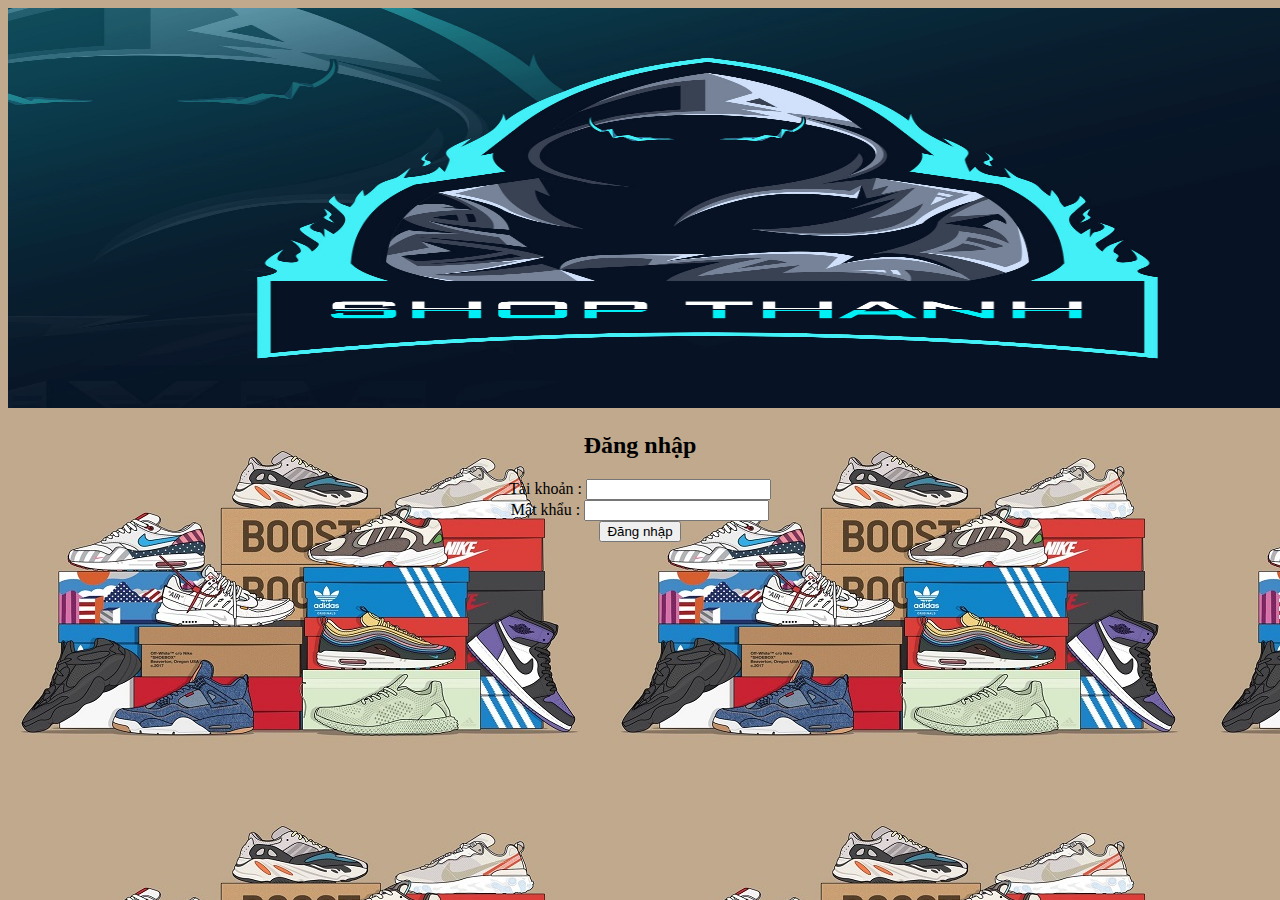
<file: index.html>
<!DOCTYPE html>
<html lang="en">
<head>
    <meta charset="UTF-8">
    <meta name="viewport" content="width=device-width, initial-scale=1.0">
    <title>đăng nhập bài cuối kì</title>
    <style>
        body{
            background-image: url('./sneaker-replica.jpg');
        }
    </style>
    <script type="text/javascript" lang="javascript">
        function layGiaTri(){
            var user="", pass="";
            user=document.getElementById("username").value;
            pass=document.getElementById("password").value;
            if(user==""){
                alert("bạn không được để trống tài khoản ! Vui lòng nhập lại");
                document.getElementById("username").focus();
            }
            else
                if(pass==""){
                    alert("Bạn không được để trống mật khẩu ! Vui lòng nhập lại");
                    document.getElementById("username").value;
                    document.getElementById("password").value;
                    document.getElementById("username").focus;
        }
            else
                
                    window.location.assign("index.html")//đg link dẫn tới trâng chủ
                
        let kq="Ban da nhap : Username: "+user+"<br/>Password: "+pass;
        document.getElementById("ketqua").innerHTML=kq;
    }
    </script>
</head>
<body onload="moCuaSomoi()";>
    <div  style="text-align:center">
<img src="./taoanhdep_logo_mascot_anonymous_76112.png" width="1400" height="400">
    </div>
    <h2 style="text-align:center;">Đăng nhập</h2>
    <form  style="text-align:center">
        <table style="margin:0 auto;">
        Tài khoản : <input type="text" id="username"><br/>
        Mật khẩu : <input type="password" id="password"><br/>
            <input type="button" onclick="layGiaTri();" value="Đăng nhập";>
        <p id="ketqua">  </p>
    </table>
    </form>
</body>
</html>
</file>
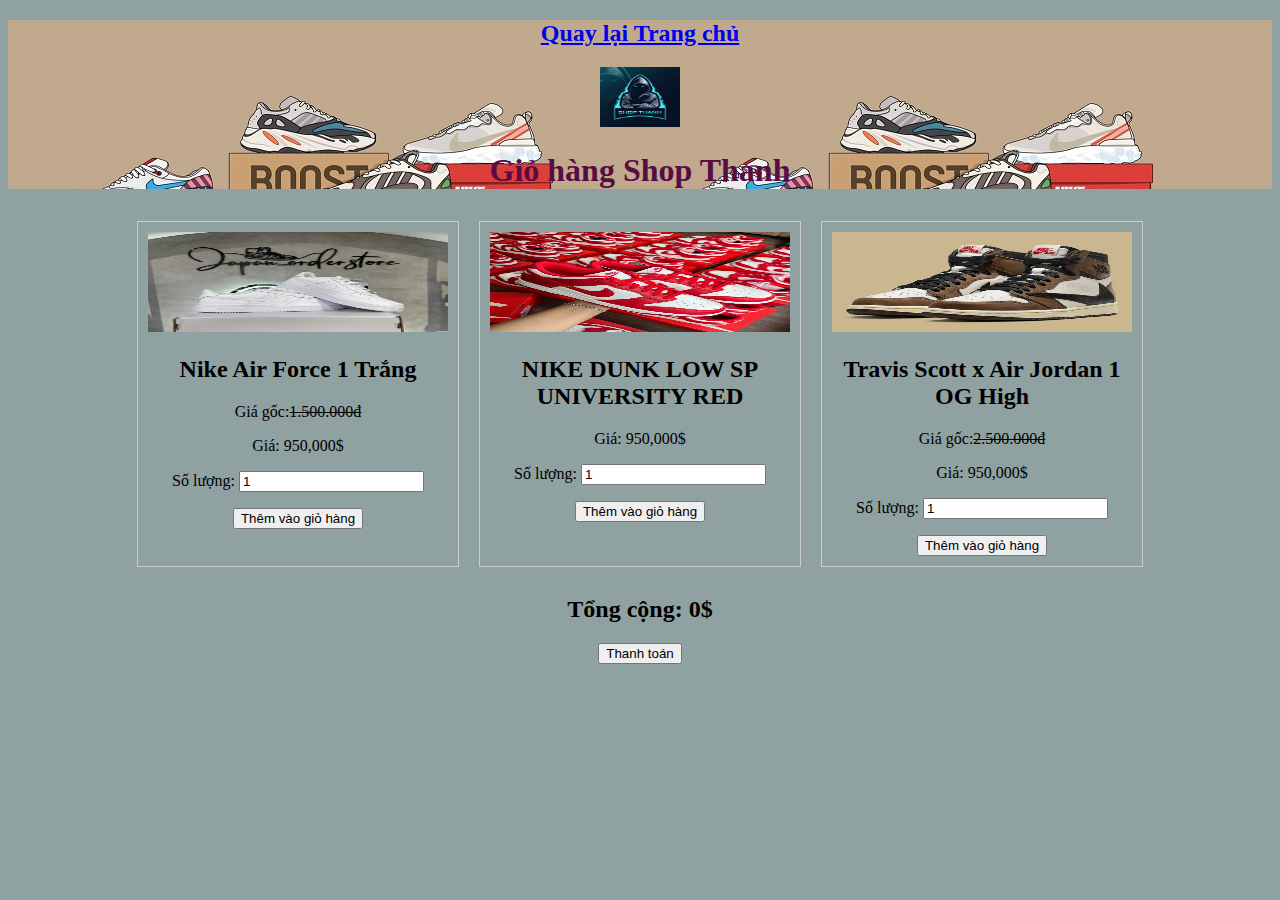
<file: giohang.html>
<!DOCTYPE html>
<html lang="en">
<head>
    <meta charset="UTF-8">
    <meta name="viewport" content="width=device-width, initial-scale=1.0">
    <title>Giỏ hàng bán giày</title>
    <style>
        /* Thêm CSS cho trang web của bạn ở đây */
        /* Ví dụ: */
        h1{
            text-align: center;
            color: rgb(87, 13, 68);
        }
        body{
            text-align: center;
            background-color: rgb(143, 161, 161);
        }
        header{
            background-image: url('./sneaker-replica.jpg');
        }
        .product {
            width: 300px;
            margin: 10px;
            padding: 10px;
            border: 1px solid #ccc;
            text-align: center;
            float: left;
            
        }
        .products-container {
            display: flex; /* Sử dụng flexbox để đặt các sản phẩm cùng hàng */
            flex-wrap: wrap; /* Cho phép các sản phẩm xuống dòng khi hết chỗ */
            justify-content: center; /* Căn giữa các sản phẩm */
        }
        .product img {
            max-width: 1000px;
            max-height: 100px;
        }
    </style>
</head>
<body>
    <header>
        <div  style="text-align:center">
        </div>
    <a href="./index.html"><h2>Quay lại Trang chủ</h2></a>
    <img src="./taoanhdep_logo_mascot_anonymous_76112.png" width="80" height="60"><h1>Giỏ hàng Shop Thanh</h1>
</header>
    <div class="products-container"> <!-- Thêm một div để chứa các sản phẩm -->
    <div class="product">
        <img src="./giaynikeforce1.webp" alt="Shoe1" style="width:100%">
        <h2>Nike Air Force 1 Trắng</h2>
        <p>Giá gốc:<del>1.500.000đ</del></p>
        <p>Giá: 950,000$</p>
        <p>Số lượng: <input type="number" value="1" min="-1" onchange="updateTotal()"></p>
        <button onclick="addToCart()">Thêm vào giỏ hàng</button>
    </div>
    <!-- Thêm nhiều sản phẩm khác nếu cần -->
    <div class="product">
        <img src="./giaydo1.webp" alt="Shoe2" style="width:100%">
        <h2>NIKE DUNK LOW SP UNIVERSITY RED</h2>
        <p>Giá: 950,000$</p>
        <p>Số lượng: <input type="number" value="1" min="-1" onchange="updateTotal()"></p>
        <button onclick="addToCart()">Thêm vào giỏ hàng</button>
    </div>
    <div class="product">
        <img src="./giaynau1.jpg" alt="Shoe3" style="width:100%">
        <h2>Travis Scott x Air Jordan 1 OG High</h2>
        <p>Giá gốc:<del>2.500.000đ</del></p>
        <p>Giá: 950,000$</p>
        <p>Số lượng: <input type="number" value="1" min="-1" onchange="updateTotal()"></p>
        <button onclick="addToCart()">Thêm vào giỏ hàng</button>
    </div>
    </div>

    <h2 id="total">Tổng cộng: 0$</h2>
    <button onclick="checkout()">Thanh toán</button>

    <script>
        var products = document.querySelectorAll('.product');
        var totalPrice = 0;

        function updateTotal() {
            totalPrice = 0;
            products.forEach(function(product) {
                var price = 950000; // Giá của mỗi sản phẩm
                var quantity = parseInt(product.querySelector('input[type="number"]').value);
                totalPrice += price * quantity;
            });
            document.getElementById("total").innerText = "Tổng cộng: $" + totalPrice;
        }

        function addToCart() {
           
            // Thêm logic để thêm sản phẩm vào giỏ hàng ở đây
        }

        function checkout() {
            // Thêm logic để xử lý thanh toán ở đây
            alert("Thanh toán thành công!");
            // Đặt lại tổng cộng về 0 sau khi thanh toán
            totalPrice = 0;
            document.getElementById("total").innerText = "Tổng cộng: $" + totalPrice;
        }
    </script>
</body>
</html>
</file>
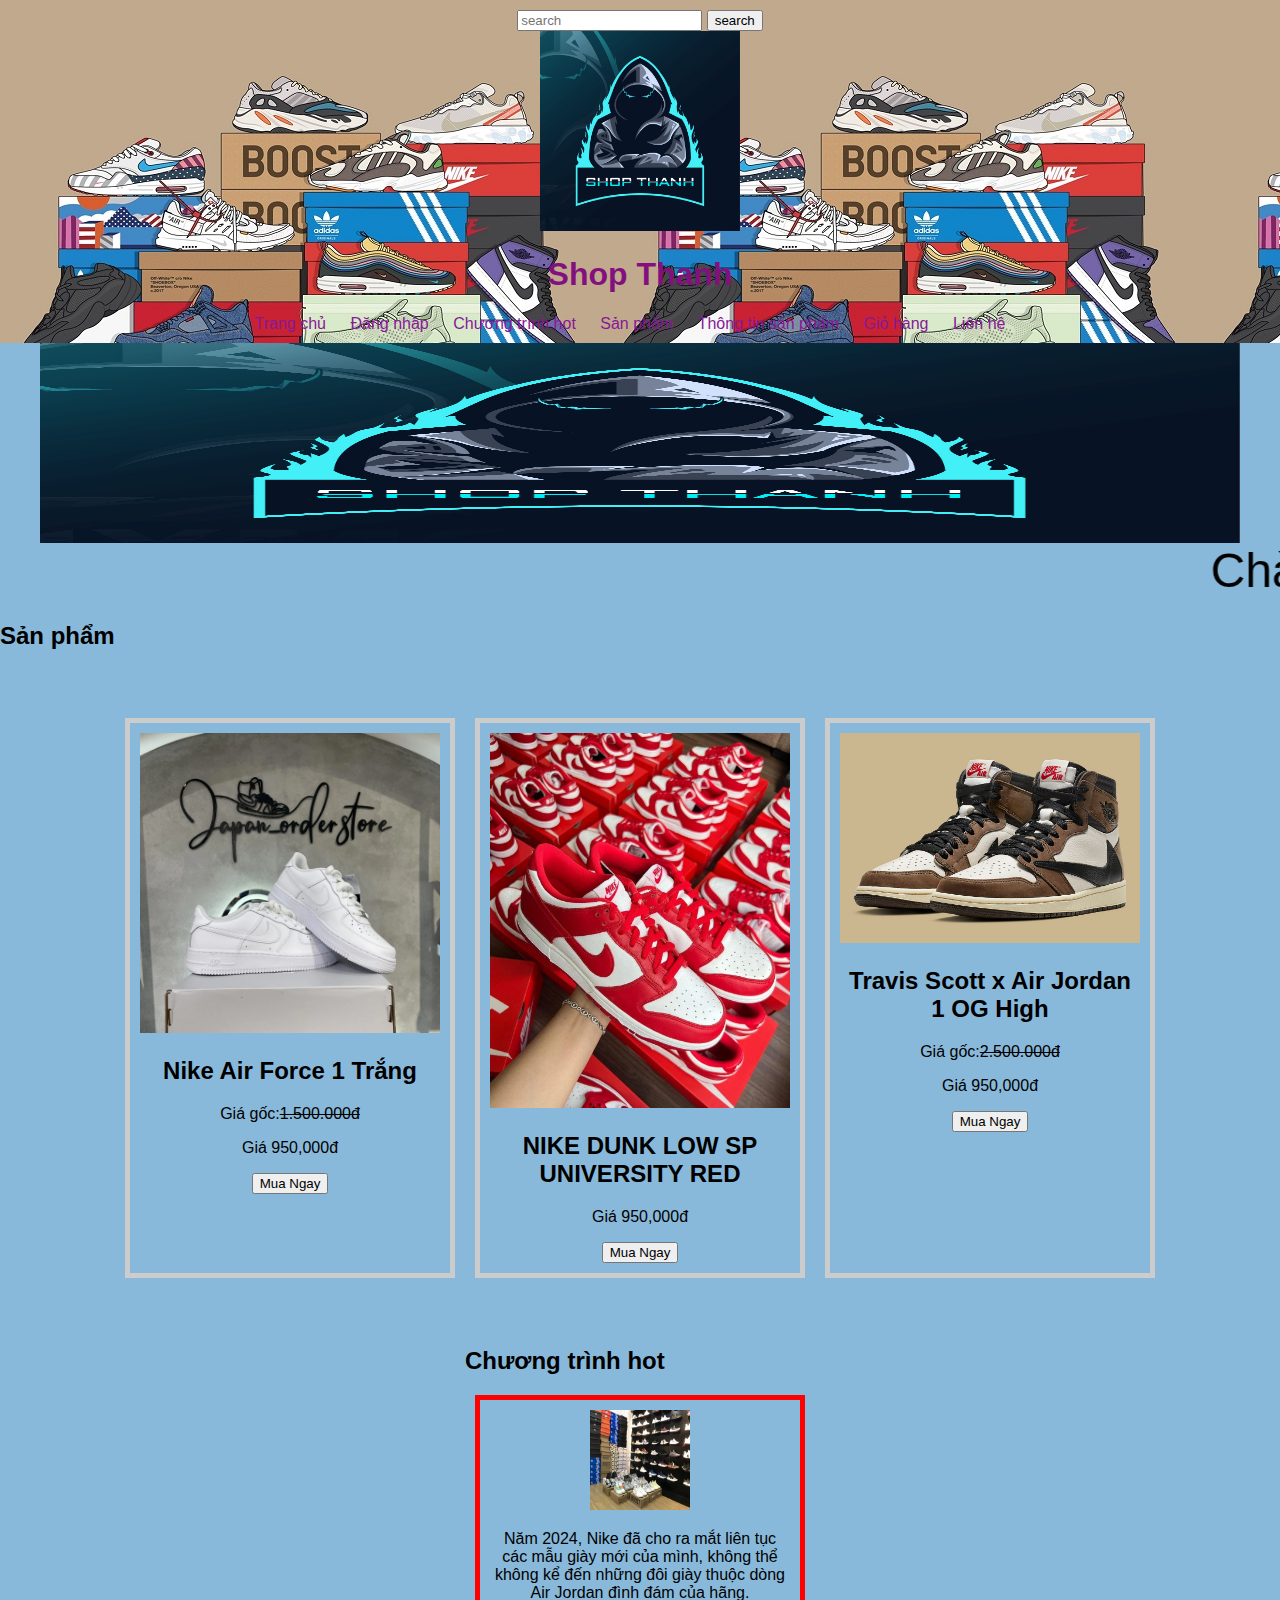
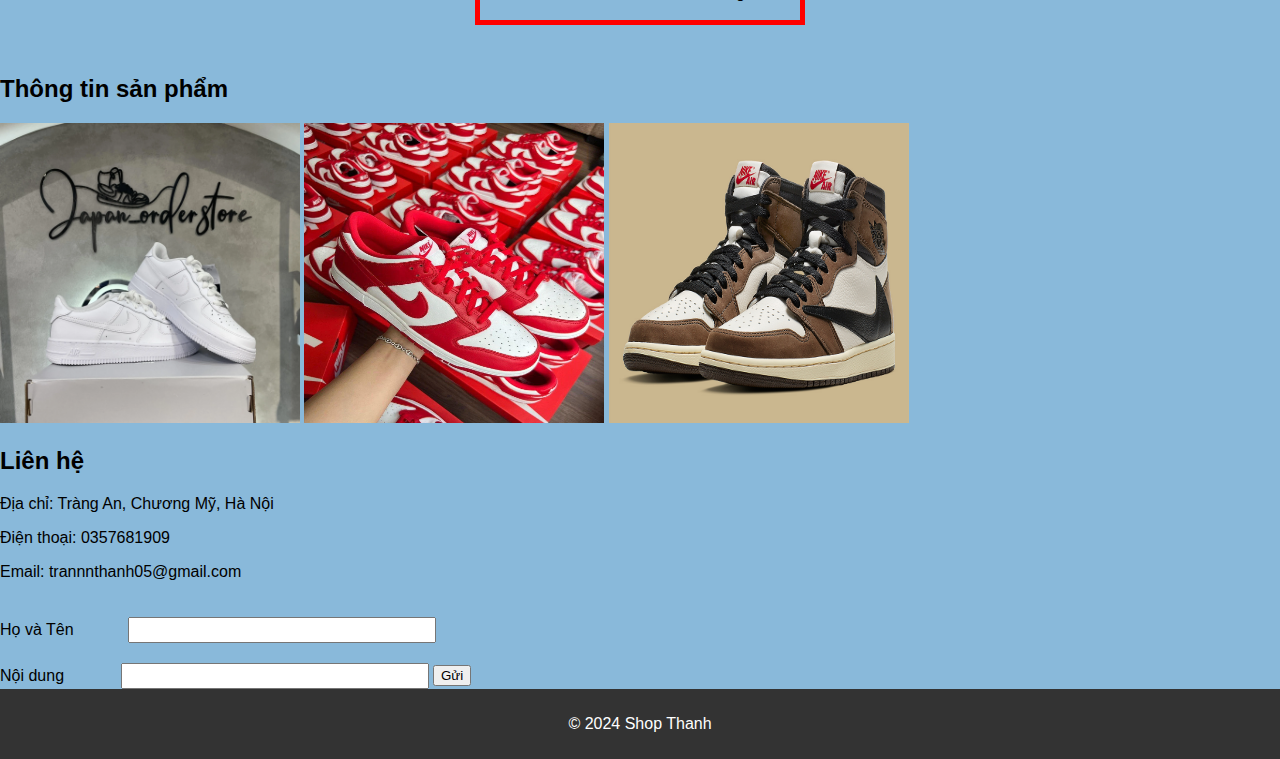
<file: indexdn.html>
<!DOCTYPE html>
<html lang="en">
<head>
<meta charset="UTF-8">
<meta name="viewport" content="width=device-width, initial-scale=1.0">
<title>Shoe Thanh</title>
<link rel="stylesheet" href="baicuoiki3.css" type="text/css">
<script src="./jquery-3.7.1.js"></script>
</head>
<body>
<header>    
    <form class="d-flex">
        <input class="form-control me-2" type="text" placeholder="search">
        <button class="btn btn-primary" type="button">search</button>
    </form>
    <div  style="text-align:center">
        <img src="./taoanhdep_logo_mascot_anonymous_76112.png" width="200" height="200">
    </div>
<h1>Shop Thanh</h1>
<nav class="nav">
    <ul>
      <li><a href="./index.html">Trang chủ</a></li>
      <li><a href="./dangnhap.html">Đăng nhập</a></li>
      <li><a href="#hot">Chương trình hot</a></li>
      <li><a href="#sanpham">Sản phẩm</a></li>
      <li><a href="./thongtinsp.html">Thông tin sản phẩm</a></li>
      <li><a href="./giohang.html">Giỏ hàng</a></li>
      <li><a href="#lienhe">Liên hệ</a></li>
    </ul>
  </nav>
</header>
<div class="demosline">
    <img src="./taoanhdep_logo_mascot_anonymous_76112.png" width="1200px" height="200px">
    <img src="./7d9bdb10-shop-ban-giay-sneaker-uy-tin-tren-shopee-10.jpg" width="1200px" height="200px">
    <img src="./cach-kinh-doanh-shop-giay-2.jpg" width="1200px" height="200px">
    <img src="./thiet-ke-shop-giay-dep-nho.jpg" width="1200px" height="200px">
</div>    
<script>
    $(function(){
        $('.demosline ing:gt(0)').hide();
        setInterval(function(){
            $('.demosline :first-child').fadeOut() //fadeout là ânhr đang hiện
            .next('img').fadeIn() //fadein ảnh tiếp theo
            .end().appendTo('.demosline'); // chuyển vị trí ảnh xuống cuối
        }, 3000);
    })
</script>
<marquee><font color="black" size="15pt">Chào mừng mọi người tới Shop Thanh, Shop sẽ mang tới mọi người những sản phẩm mới nhất cho mọi người </font></marquee>
<section id="sanpham">
<h2>Sản phẩm</h2><br>
</section>
<script>
    // Hàm thay đổi ảnh khi di chuột vào
    function changeImage() {
        document.getElementById("myImage").src = "giaynikeforce1anh2.webp";
    }

    // Hàm trở lại ảnh ban đầu khi di chuột ra
    function revertImage() {
        document.getElementById("myImage").src = "giaynikeforce1.webp";
    }
</script>
<script>
    // Hàm thay đổi ảnh khi di chuột vào
    function vao() {
        document.getElementById("vd").src = "giaydo2.jpg";
    }

    // Hàm trở lại ảnh ban đầu khi di chuột ra
    function ra() {
        document.getElementById("vd").src = "giaydo1.webp";
    }
</script>
<script>
    // Hàm thay đổi ảnh khi di chuột vào
    function hien() {
        document.getElementById("cc").src = "giaynau2.jpg";
    }

    // Hàm trở lại ảnh ban đầu khi di chuột ra
    function mat() {
        document.getElementById("cc").src = "giaynau1.jpg";
    }
</script>
<main>
    <div class="image-container">
        <section class="product">
            <img id="myImage" class="dm" src="giaynikeforce1.webp" alt="Shoe1" onmouseover="changeImage()" onmouseout="revertImage()">
    <h2>Nike Air Force 1 Trắng</h2>
    <p>Giá gốc:<del>1.500.000đ</del></p>
        <p>Giá 950,000đ</p>
    <a href="giohang.html"><button>Mua Ngay</button></a>
        </section></section>
        <section class="product">
            <img id="vd" class="dm" src="giaydo1.webp" alt="Shoe2" onmouseover="vao()" onmouseout="ra()">
    <h2>NIKE DUNK LOW SP UNIVERSITY RED</h2>
        <p>Giá 950,000đ</p>
    <a href="giohang.html"><button>Mua Ngay</button></a>
        </section>
        <section class="product">
            <img id="cc" class="dm" src="giaynau1.jpg" alt="Shoe3" onmouseover="hien()" onmouseout="mat()">
    <h2>Travis Scott x Air Jordan 1 OG High</h2>
    <p>Giá gốc:<del>2.500.000đ</del></p>
        <p>Giá 950,000đ</p>
    <a href="giohang.html"><button>Mua Ngay</button></a>
        </section>
</div>
</main>
<main>
   <section id="hot">
    <h2>Chương trình hot</h2>
        <section class="cth">
            <img src="./7d9bdb10-shop-ban-giay-sneaker-uy-tin-tren-shopee-10.jpg" alt="" width="100" height="100">
                <p>Năm 2024, Nike đã cho ra mắt liên tục các mẫu giày mới của mình, không thể không kể đến những đôi giày thuộc dòng Air Jordan đình đám của hãng.</p>
        </section></section>
</main>
<h2>Thông tin sản phẩm</h2>
<div class="container">
    <a href="./thongtinsp.html">
      <img src="giaynikeforce1.webp" alt="giày xịn" width="300" height="300">
      <div class="text"><h2>Nhấn để có thể xem thông tin sản phẩm</h2></div>
    </a>
  </div>
  <div class="container">
    <a href="./thongtinsp.html">
      <img src="giaydo1.webp" alt="giày xịn" width="300" height="300">
      <div class="text"><h2>Nhấn để có thể xem thông tin sản phẩm</h2></div>
    </a>
  </div>
  <div class="container">
    <a href="./thongtinsp.html">
      <img src="giaynau1.jpg" alt="giày xịn" width="300" height="300">
      <div class="text"><h2>Nhấn để có thể xem thông tin sản phẩm</h2></div>
    </a>
  </div>
<section id="lienhe">
    <h2>Liên hệ</h2>
    <p>Địa chỉ: Tràng An, Chương Mỹ, Hà Nội</p>
    <p>Điện thoại: 0357681909</p>
    <p>Email: trannnthanh05@gmail.com</p>
    <form>
      <label for="name">Họ và Tên</label>
            <input type="text" id="name" name="name"><br>
    <label for="messgage">Nội dung</label>
            <input type="text" id="messgage" name="messgage"> 
            <button type="submit">Gửi</button>
          </form>
  </section>
<footer>
<p>&copy; 2024 Shop Thanh</p>
</footer>
</body>
</html>
</file>
<file: baicuoiki3.css>
body {
    font-family: Arial, sans-serif;
    margin: 0;
    padding: 0;
    background-color: rgb(137, 185, 218)  ;
}

header {
    background-color: #333;
    color: rgb(131, 17, 125);
    text-align: center;
    padding: 10px 0;
    background-image: url('./sneaker-replica.jpg');
}

nav ul {
    list-style-type: none;
    margin: 0;
    padding: 0;
  }
  
  nav ul li {
    display: inline;
    margin-right: 20px;
  }
  .nav ul li{margin-right: 20px;}
.nav ul li:hover{background-color: rgb(0, 0, 0);
  padding: 10px;}
  nav ul li a {
    color: rgb(135, 24, 150);
    text-decoration: none;
  }
.demosline{
    margin-top: 100px;
    width: 1200px;
    margin: 0 auto;
    height: 200px;
    overflow: hidden;
}

.image-container {
  display: flex;
  flex-wrap: wrap;
}

.image-container img {
  width: 100%;
  height: auto;
  object-fit: cover;
}
.dm {
  width: 300px;
  height: 200px;
}

main {
    display: flex;
    justify-content: center;
    align-items: center;
    flex-wrap: wrap;
    padding: 20px;
}

.cth{
  width: 300px;
  height: 200px;
  margin: 10px;
  padding: 10px;
  border: 5px solid red;
  text-align: center;
}

.product {
    width: 300px;
    margin: 10px;
    padding: 10px;
    border: 5px solid #ccc;
    text-align: center;
}

.product img {
    width: 100%;
    height: auto;
}

.container {
  position: relative;
  display: inline-block;
}
.text {
  position: absolute;
  top: 50%;
  left: 50%;
  transform: translate(-50%, -50%);
  opacity: 0;
  transition: opacity 0.3s ease;
  color: red;
  font-size: 16px;
}
.container:hover .text {
  opacity: 1;
}

section form input{margin-left: 50px;
  width: 300px;
  height: 20px;
  margin-top: 20px;}
#messgage{margin-left: 52px;}

footer {
    background-color: #333;
    color: white;
    text-align: center;
    padding: 10px 0;
}
</file>
